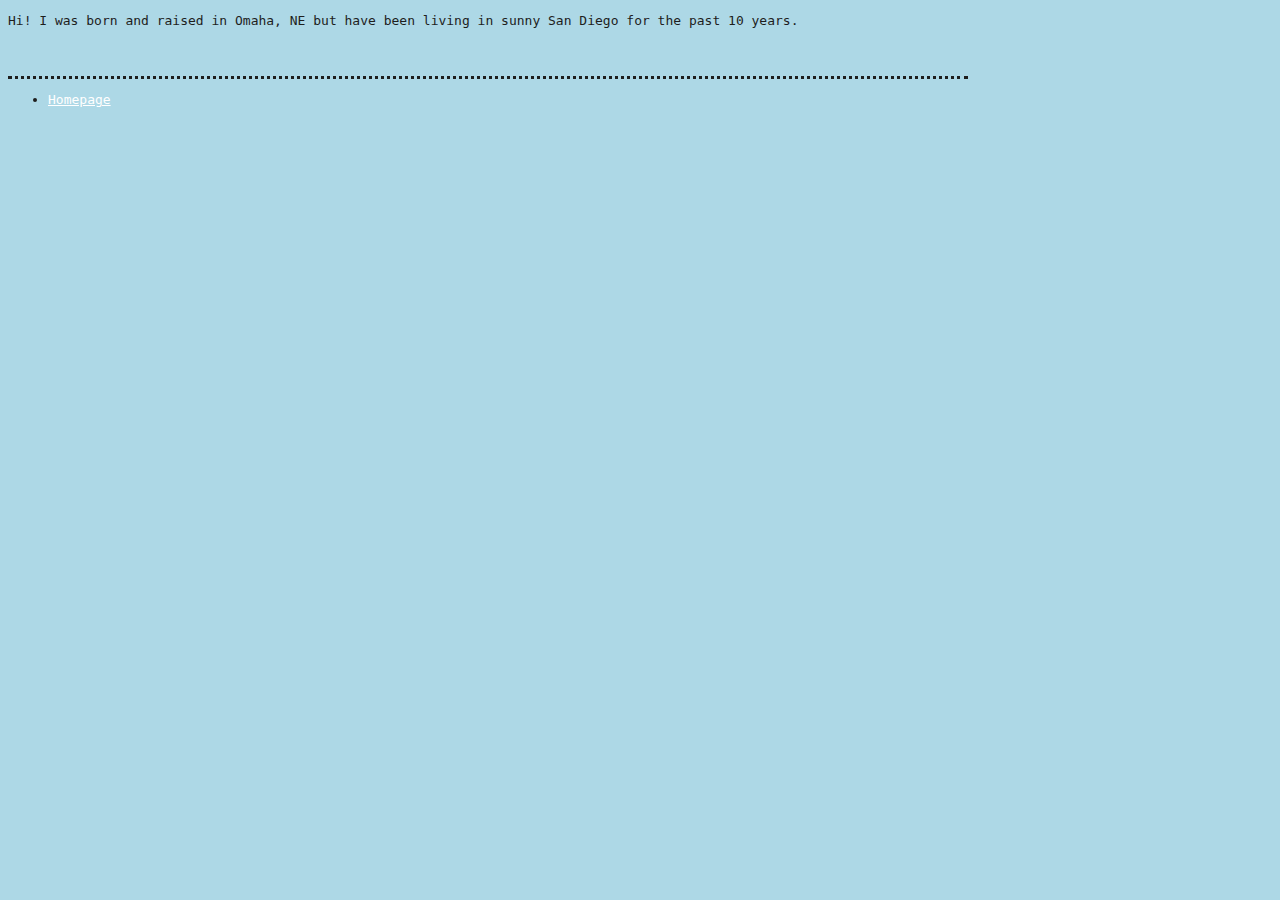
<file: about.html>
<!DOCTYPE html>
<html>
<head>
  <title>About Me</title>
  <link rel="stylesheet" type="text/css" href="styles.css">
</head>
<body>
<section class="section">
<p>Hi! I was born and raised in Omaha, NE but have been living in sunny San Diego for the past 10 years.</p>
<footer class="footer">
 <ul>
    <li><a href="index.html">Homepage</a></li>
  </ul>

</footer>
</section>
</body>
</html>
</file>
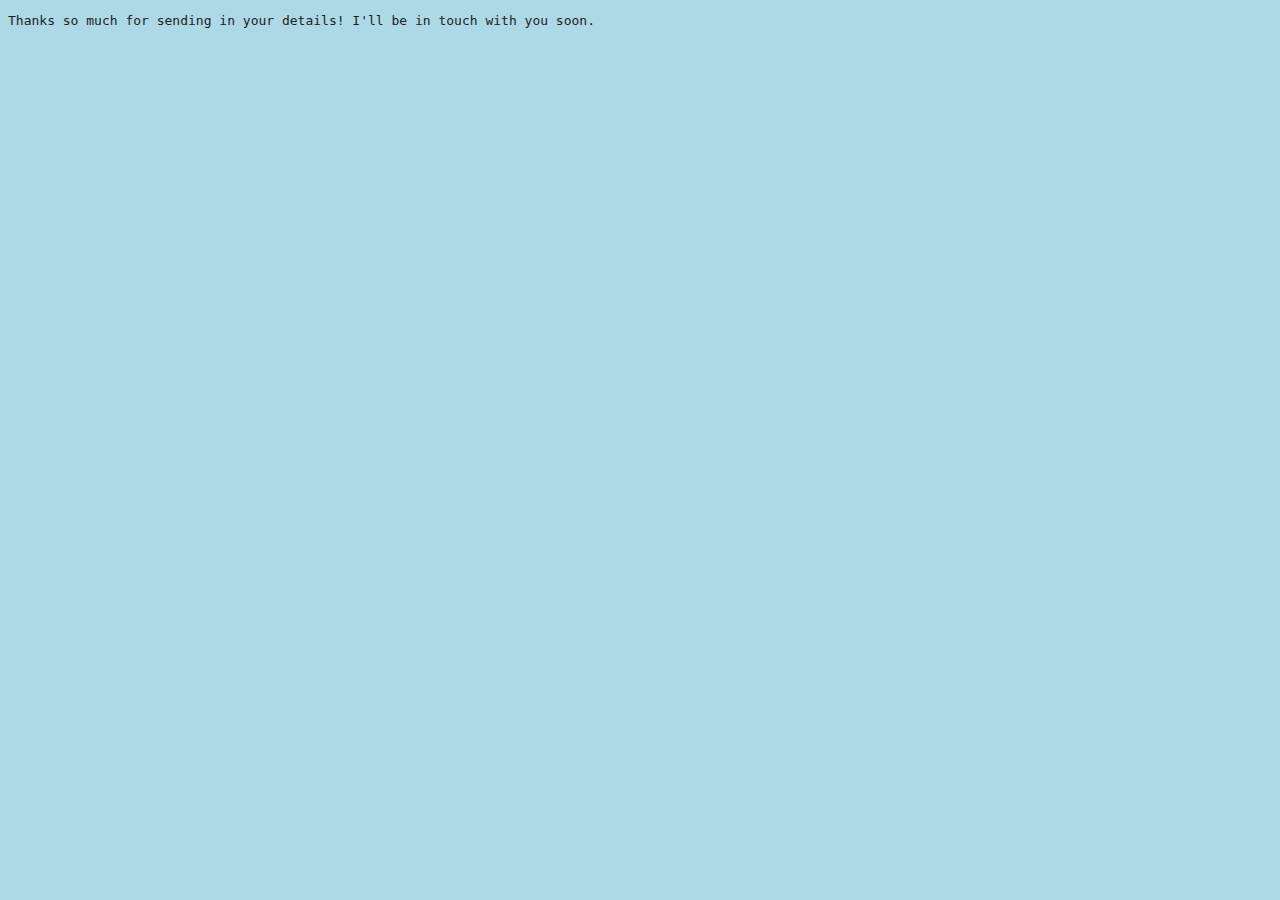
<file: thankyou.html>
<!DOCTYPE html>
<html>
<head>
  <title>Thank You</title>
 <link rel="stylesheet" type="text/css" href="styles.css">
</head>
<body>
<p>Thanks so much for sending in your details! I'll be in touch with you soon. </p>
</body>
</html>
</file>
<file: styles.css>
body {
  background-color: lightblue;
  font-family: monospace;
  color: #1e1e1d;
  max-width: 960px;
  min-width: 599px;
}
a {
  color: white;
}

a:visited {
  color: darkblue;
}

#page-wrap {
  margin: 0 auto;
  margin-top: 5%;
  position: relative;
  

}

#intro {
  width: 20%;
  display: inline-block;
  vertical-align: top;
  position: fixed;
  padding-left: 2%;
  padding-right: 2%;
  border-right: 3px dotted;
  background-image: url(images/wave-07.jpg);


}

main {
  width: 70%;
  display: block;
  padding-left: 30%;
  position: relative;
}

section {
  width: 100%;
}

.section h2{
font-size: 3em;

}

#image {
  width: 100%;
}

.table {
  margin: 0 auto;
  border-width: 1em;
  width: 100%;
}

table th {
  background-color: #1e1e1d;
  color: white;
  font-size: 2em;

}

#form {
  padding: 5%;
  font-family: sans-serif;
  background-color: #1e1e1d;
  color: white;

}

.footer {
  border-top: 3px dotted;
  margin-top: 5%;
}


@media screen and (min-width: 992px) {
  #intro {
    width: 200px
    
  }
}

@media screen and (max-width: 600px) {
  #intro {
    min-width: 200px;
  }

  main {
    padding-left: 40%
  }
}
</file>
